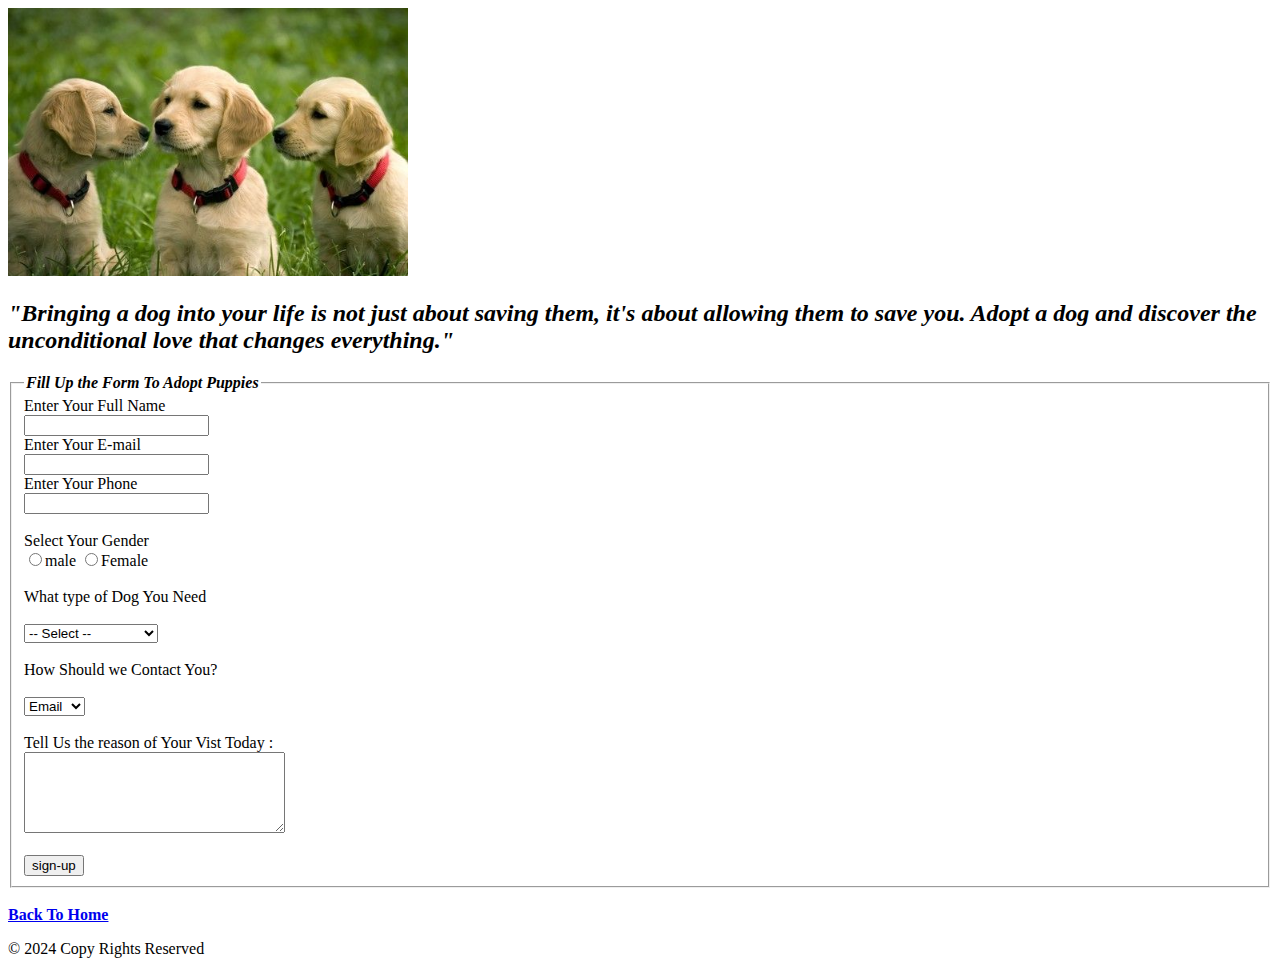
<file: form.html>
<!DOCTYPE html>
<html lang="en" >
    <head>
        <meta charset="utf-8">
        <meta name="viewport" content="width=device-width, initial-scale=1.0"> 

        <title>Welcome to Mini_Site</title>   <!----title name is given here --->

    </head>
    <body>
        <div id="container">
            <main>
                <img src="images/dog4.jpg" alt="dog" width="400"> <p><h2><b><i> "Bringing a dog into your life is not just about saving them, it's about allowing them to save you. 
                    Adopt a dog and discover the unconditional love that changes everything."</i></b></h2></p>
                <form action="/signup" method="post">
                    <fieldset>
                        <legend><b><i>Fill Up the Form To Adopt Puppies</i></b></legend>
                        <label>Enter Your Full Name</label><br>
                        <input type="text" name="name"><br>
                        <label>Enter Your E-mail</label><br>
                        <input type="email" name="name"><br>
                        <label>Enter Your Phone</label><br>
                        <input type="text" name="name"><br>
                        <br><label>Select Your Gender</label><br>
                        <input type="radio" name="gender" value="male"/>male
                        <input type="radio" name="gender" value="female"/>Female <br/>
                        <br><label>What type of Dog You Need</label><br>
                        <br>
                        <select>
                            <option>-- Select --</option>
                            <option>German Shepard</option>
                            <option>Bulldog</option>
                            <option>Siberian Husky</option>
                            <option>Alaskan Malamute</option>
                            <option>Baegle</option>
                            <option>Golden Retriever</option>
                            <option>Labrodor Retriever</option>
                            <option>Other</option>
                        </select><br>
                        <br><label>How Should we Contact You?</label><br>
                        <br>
                        <select>
                            <option>Email</option>
                            <option>Phone</option>
                        </select><br>
                        <br>Tell Us the reason of Your Vist Today :<br>
                        <textarea rows="5" cols="30"></textarea><br><br>
                        <input type="submit" value="sign-up">


                    </fieldset>
                    

                </form>
            </main>

        </div><br>
        <nav>
            <b><a href="index.html">Back To Home</a></b>
        </nav>
        <footer>
            <p>&copy; 2024 Copy Rights Reserved</p>
        </footer>
    </body>
    </html>
</file>
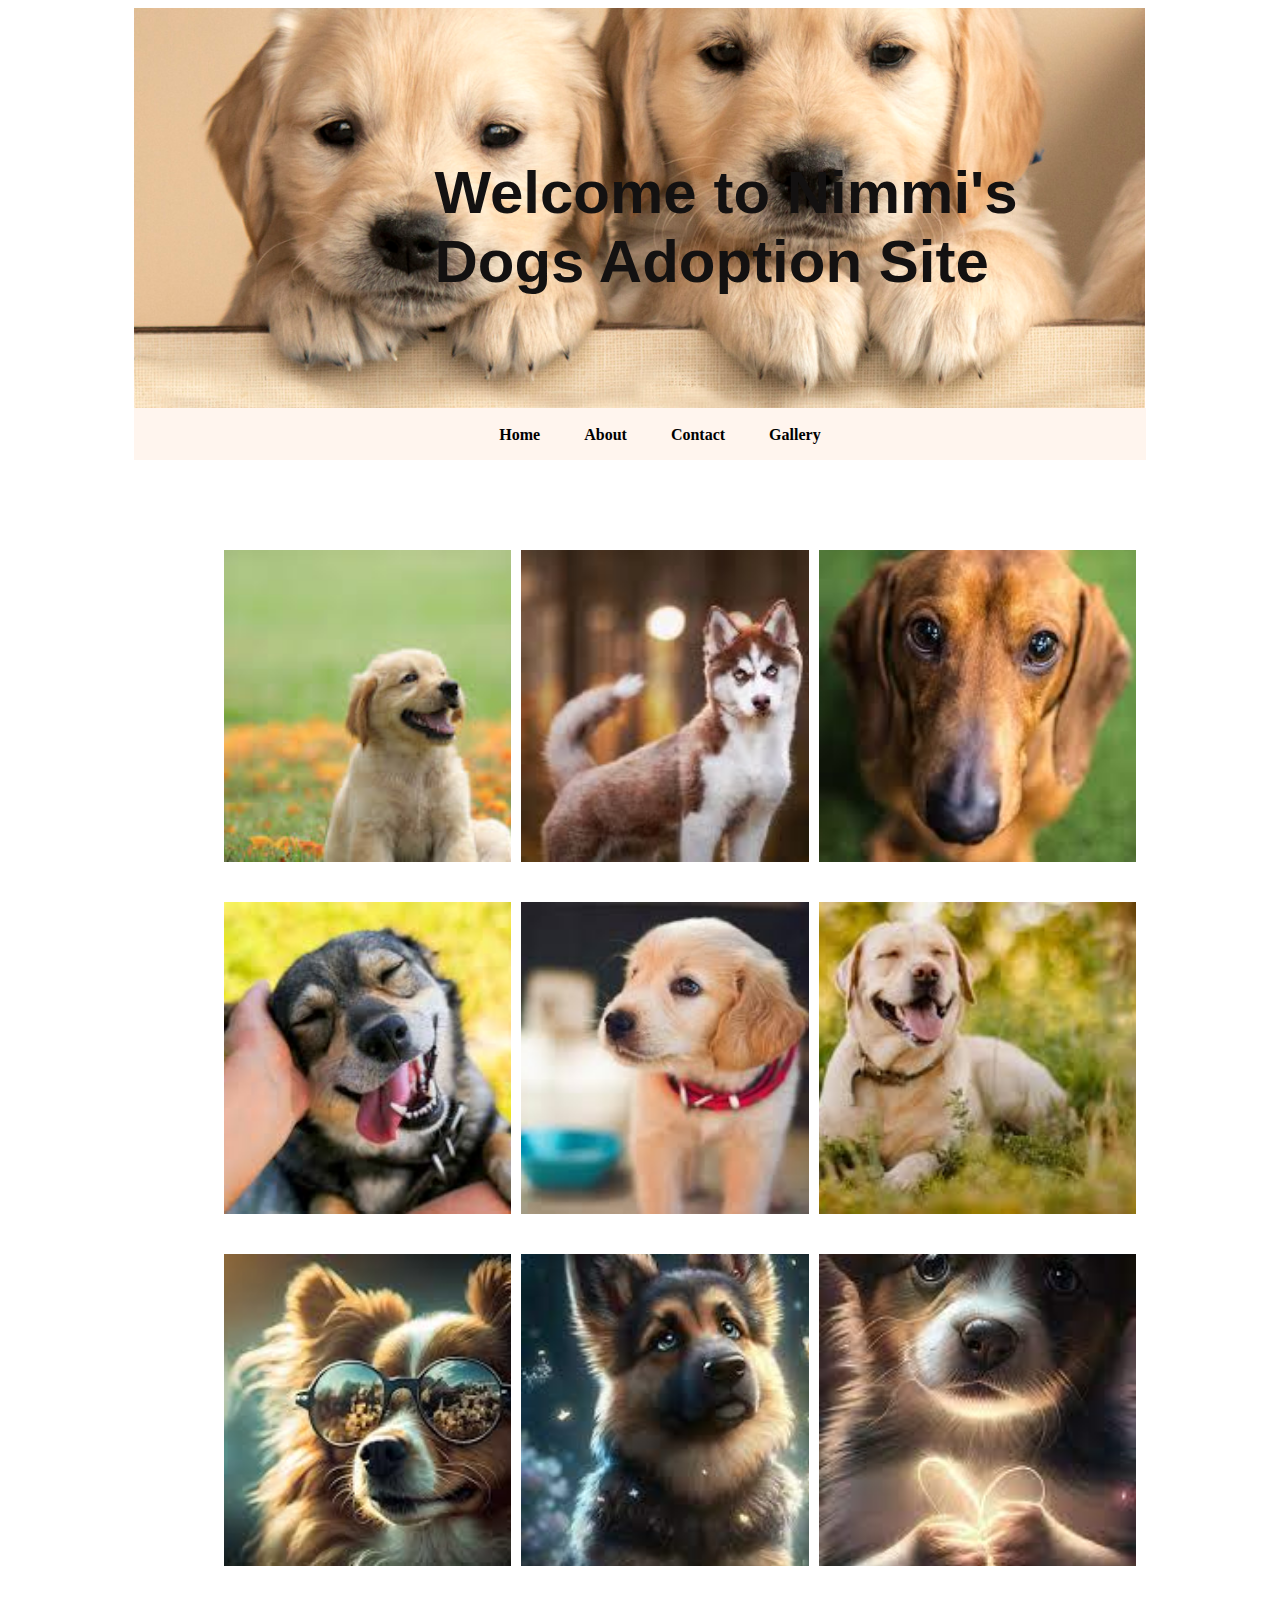
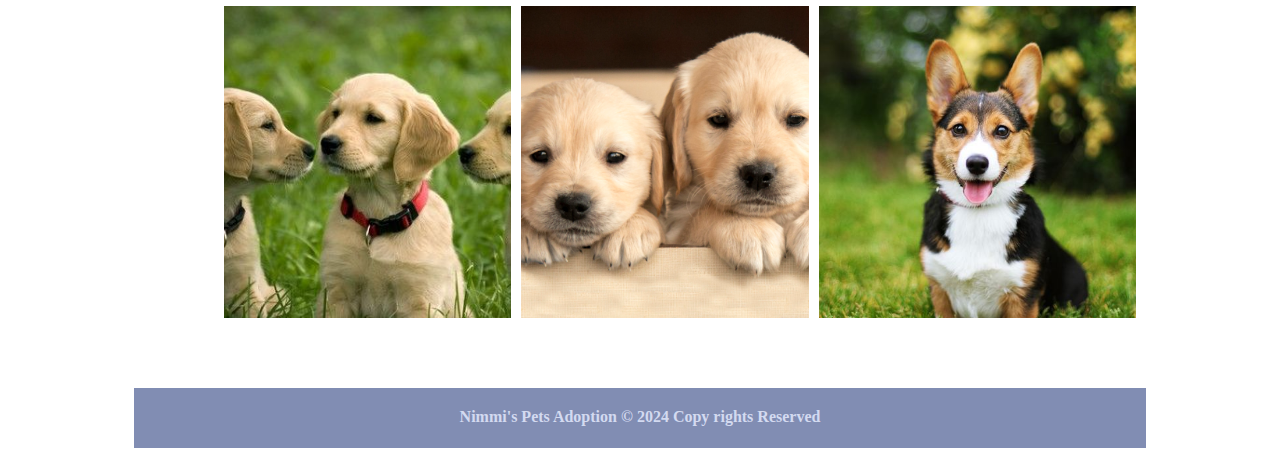
<file: gallery.html>
<!DOCTYPE html>
<html lang="en">
<head>
    <meta charset="utf-8">
    <meta name="viewport" content="width=device-width, initial-scale=1.0">
    <title>Welcome to Mini_Site</title>
    <link rel="stylesheet" href="style.css">
    <script src="https://code.jquery.com/jquery-3.6.0.min.js"></script>
</head>
<body>
    <div id="container">
        <header>Welcome to Nimmi's Dogs Adoption Site</header>
        <nav>
            <ul>
                <li><a href="index.html">Home</a></li>
                <li><a href="about.html">About</a></li>
                <li><a href="contact.html">Contact</a></li>
                <li><a href="gallery.html">Gallery</a></li>
            </ul>
        </nav>
        <main id="gallery-main">
            <ul id="gallery">
                <!-- Gallery images will be populated by JavaScript -->
            </ul>
        </main>
        <!-- Information Box -->
        <div id="info-box" style="visibility: hidden;">
            <h2 id="info-heading"></h2>
            <p id="info-text"></p>
            <a href="#" id="info-close">Close</a>
        </div>
        <!-- Lightbox Structure -->
        <div id="lightbox" class="box" style="display: none;">
            <span class="close">&times;</span>
            <img class="lightbox-content" id="lightbox-image">
            <div class="caption" id="lightbox-caption"></div>
        </div>
        <div id="backdrop" class="backdrop" style="display: none;"></div>
        <footer>Nimmi's Pets Adoption &copy; 2024 Copy rights Reserved</footer>
    </div>
    <script src="JS/script.js"></script>
</body>
</html>
</file>
<file: style.css>
header
{
    background: url(images/dog3.jpg) 0 -200px no-repeat;
    background-size: 100%;
    height: 250px;
    padding-top: 150px;
    padding-left: 300px;
    font-weight: bold;
    font-size: 60px;
    font-family: Arial, Helvetica, sans-serif;
    color: rgb(19, 17, 17); 
      
    
}
li
{
    list-style-type: none;
    display: inline;
    padding: 0 20px;
    font-weight: bold;
}
li a 
{
    text-decoration: none;    /* Remove Underline*/
}
li a:link
{
    color: #000; /* Before Click */
}
li a:visited
{
    color: #818db3; /* After Click */
}
li a:hover
{
    color: #333; /*Mouse Over*/
}
li a:active
{
    color: #753a30; /* Mouse Down */
}

nav
{
    background-color: rgb(255, 245, 238);
    height: 50px;
    text-align: center;
    padding-top: 2px;
}
#container
{
    width: 80%;
    margin: 0 auto;
}
main 
{
    margin: 50px;
    
}
main h1
{
    color: rgb(129, 141, 179);
    font-family: arial;
}
table 
{
    margin-top: 35px;
}
table, caption, th, td{
    border: 1px solid #000;
}
th, td{
    width: 150px;
    height: 35px;
    text-align: center;
}
caption
{
    text-transform: uppercase;
    font-weight: 600;
    height: 40px;
    padding-top: 15px;
    color: #753a30;

}
label
{
    display: block;
    margin: 15px 0 0 0;
}
input
{
    width: 300px;
}
input[type="radio"]
{
    width: 25px;
}
textarea
{
    width: 500px;
    background-color: reds;
    padding: 12px 20px;
    
    
}
input[type="submit"]
{
    display: block;
    margin: 20px 0 10px 0;
    width: 100px;
}

#gallery-main
{
    padding: 20px;
}
/* style.css */

#gallery {
    display: grid;
    grid-template-columns: repeat(3, 1fr); /* 3 columns */
    gap: 20px; /* Space between grid items */
    list-style-type: none;
    padding: 0;
    margin: 0;
}

#gallery .photo {
    width: 100%;
    padding-top: 100%; /* This creates a square aspect ratio */
    position: relative; /* Ensures the img is positioned correctly */
}

#gallery .photo img {
    position: absolute; /* Positioning the img absolutely within its parent */
    top: 0;
    left: 0;
    width: 100%;
    height: 100%;
    object-fit: cover; /* Ensures the image covers the entire area */
    border: 10px solid white; /* Adds space around each image */
    
}



footer
{
    height: 40px;
    background-color: rgb(129, 141, 179);
    text-align: center;
    padding-top: 20px;
    color: rgb(211, 218, 240);
    font-weight: bold;
}


/* CSS for the gallery list */
#gallery {
    list-style-type: none; /* Remove default list style */
    padding: 0; /* Remove default padding */
}

#gallery li {
    position: relative; /* Make the <li> position relative for absolute positioning of child elements */
    display: inline-block; /* Display the <li> elements inline */
    margin: 10px; /* Add margin to the <li> elements */
    vertical-align: top; /* Align the <li> elements to the top */
}

#gallery li img {
    display: block; /* Display the images as block elements */
}

.caption {
    display: block; /* Display the caption as a block element */
    text-align: center; /* Center align the caption text */
    margin-top: 5px; /* Add margin to the top of the caption */
    font-size: 14px; /* Set the font size of the caption */
}

.description {
    visibility: hidden; /* Hide the description by default */
    position: absolute; /* Position the description absolutely within the <li> */
    top: 50%; /* Position the description in the middle vertically */
    left: 50%; /* Position the description in the middle horizontally */
    transform: translate(-50%, -50%); /* Center the description */
    background-color: rgba(0, 0, 0, 0.7); /* Set a semi-transparent black background */
    color: white; /* Set the text color to white */
    padding: 10px; /* Add padding to the description */
    border-radius: 3px; /* Add rounded corners to the description */
    text-align: center; /* Center align the text in the description */
    width: 80%; /* Set the width of the description */
    box-sizing: border-box; /* Include padding in the element's total width */
}

.photo:hover .description {
    visibility: visible; /* Show the description on hover */
}

.photo:hover {
    cursor: pointer; /* Change cursor to pointer on hover */
}

/* CSS for the information box */
#info-box {
    position: fixed; /* Position the info box fixed on the screen */
    top: 50%; /* Center the info box vertically */
    left: 50%; /* Center the info box horizontally */
    transform: translate(-50%, -50%); /* Translate to exact center */
    background-color: rgb(218, 240, 192); /* Set background color to yellow */
    padding: 20px; /* Add padding to the info box */
    box-shadow: 0 0 10px rgba(0, 0, 0, 0.5); /* Add a shadow to the info box */
    border-radius: 5px; /* Add rounded corners to the info box */
    z-index: 1000; /* Ensure the info box appears above other elements */
    font-size: 18px; /* Set large font size */
}

#info-heading {
    margin: 0; /* Remove default margin */
    font-size: 24px; /* Set font size */
    text-align: center; /* Center align the heading */
}

#info-text {
    margin: 10px 0; /* Add margin to the text */
    text-align: center; /* Center align the text */
}

#info-close {
    display: block; /* Display as block element */
    text-align: center; /* Center align the link */
    color: rgb(252, 12, 12); /* Set the link color to blue */
    text-decoration: underline; /* Underline the link */
    cursor: pointer; /* Change cursor to pointer */
}

/* CSS for the lightbox */
.box {
    position: fixed; /* Position the lightbox fixed on the screen */
    top: 50%; /* Center the lightbox vertically */
    left: 50%; /* Center the lightbox horizontally */
    transform: translate(-50%, -50%) scale(0.9); /* Translate to exact center and initially scale down */
    z-index: 1001; /* Ensure the lightbox appears above other elements */
    background-color: white; /* Set background color to white */
    padding: 20px; /* Add padding to the lightbox */
    box-shadow: 0 0 20px rgba(0, 0, 0, 0.7); /* Add a shadow to the lightbox */
    border-radius: 10px; /* Add rounded corners to the lightbox */
    text-align: center; /* Center align the content in the lightbox */
    width: 80%; /* Set the width of the lightbox */
    max-width: 90%; /* Set the maximum width of the lightbox */
    max-height: 90%; /* Set the maximum height of the lightbox */
    overflow: auto; /* Allow scrolling if content overflows */
    transition: all 0.3s ease; /* Add a smooth transition for transformations */
}

.backdrop {
    position: fixed; /* Position the backdrop fixed on the screen */
    top: 0; /* Position the backdrop at the top of the screen */
    left: 0; /* Position the backdrop at the left of the screen */
    width: 100%; /* Set the backdrop width to cover the full screen */
    height: 100%; /* Set the backdrop height to cover the full screen */
    background: rgba(0, 0, 0, 0.7); /* Set a semi-transparent black background */
    z-index: 1000; /* Ensure the backdrop appears below the lightbox */
    transition: all 0.3s ease; /* Add a smooth transition for transformations */
}

.lightbox-content {
    width: 100%; /* Set the image width to 100% of the container */
    max-height: 60vh; /* Set the maximum height of the image */
    object-fit: contain; /* Ensure the image retains its aspect ratio and fits within the container */
    box-shadow: 0 0 15px rgba(0, 0, 0, 0.5); /* Add a shadow to the image */
    border-radius: 5px; /* Add rounded corners to the image */
    transition: transform 0.3s ease; /* Add a smooth transition for transformations */
}

.close {
    position: absolute; /* Position the close button absolutely within the lightbox */
    top: 10px; /* Position the close button 10px from the top */
    right: 10px; /* Position the close button 10px from the right */
    color: #aaa; /* Set the color of the close button */
    font-size: 24px; /* Set the font size of the close button */
    font-weight: bold; /* Set the font weight of the close button */
    cursor: pointer; /* Change cursor to pointer */
}

.close:hover,
.close:focus {
    color: #000; /* Change the color of the close button on hover or focus */
    text-decoration: none; /* Remove text decoration */
    cursor: pointer; /* Ensure cursor is pointer */
}
</file>
